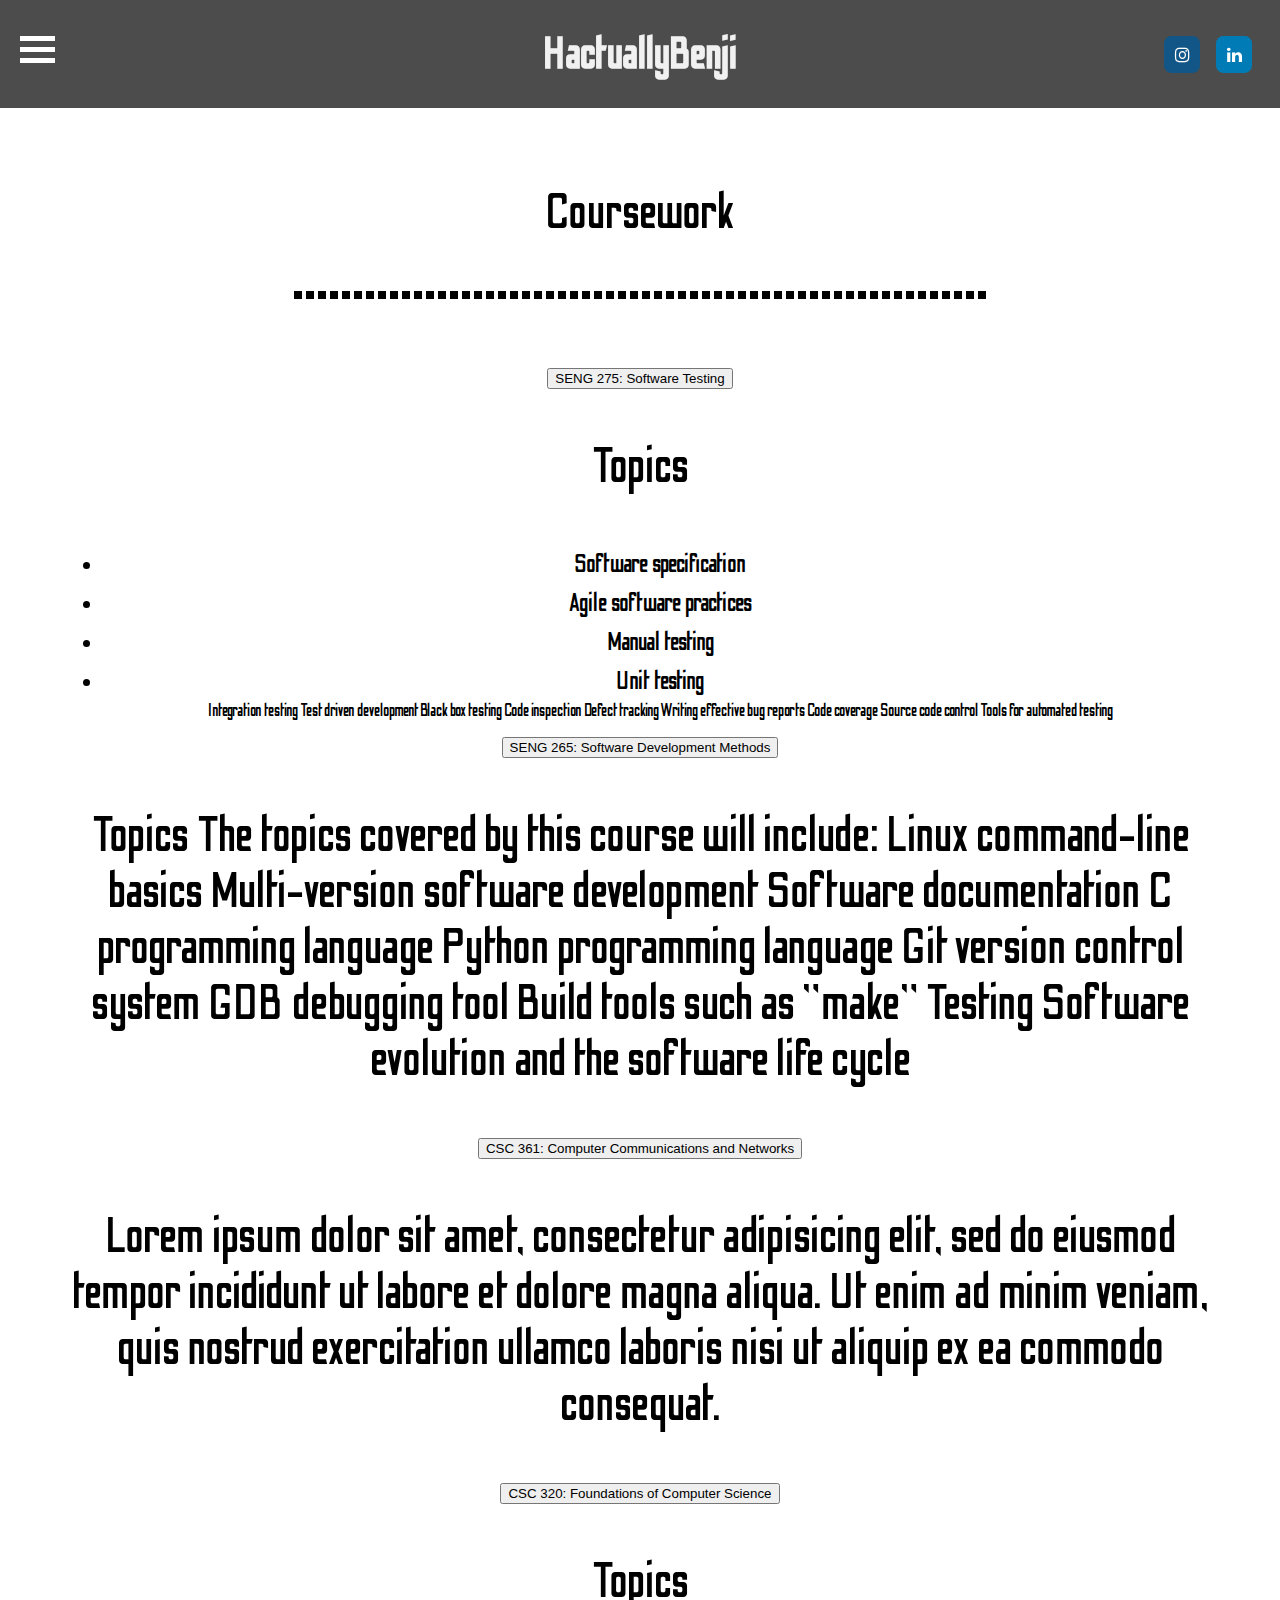
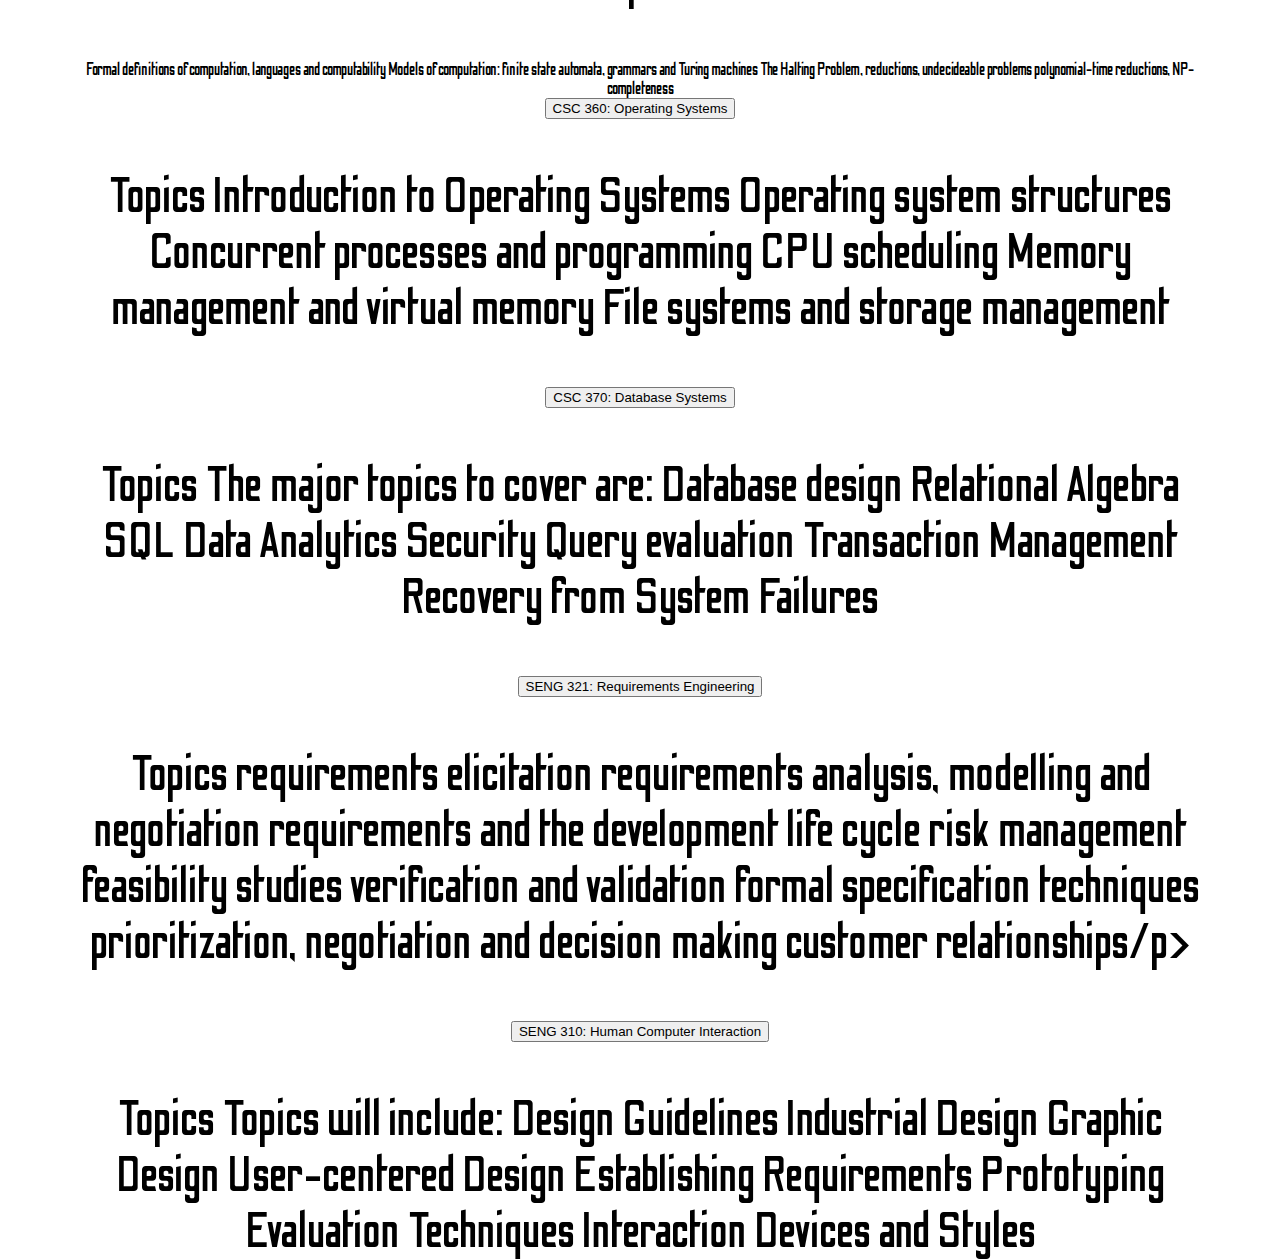
<file: coursework.html>
<html>
<head>
<title>HactuallyBenji</title>
<link href="style.css" type="text/css" rel="stylesheet">
    <link rel="icon" href="Media/icon.png">
<script src="script.js"></script>
    <link rel="stylesheet" href="https://cdnjs.cloudflare.com/ajax/libs/font-awesome/4.7.0/css/font-awesome.min.css">
    <link href="https://fonts.googleapis.com/css?family=Lacquer&display=swap" rel="stylesheet">
    <link href="https://fonts.googleapis.com/css?family=Lacquer&display=swap" rel="stylesheet">
    <link href="https://fonts.googleapis.com/css?family=Odibee+Sans&display=swap" rel="stylesheet">
</head>
<body>
   
        
   <div class="socials" id="socials">
    
       <!--
       <a id="socialmedia" href="https://www.facebook.com/universityofvictoria/" target="_blank" class="fa fa-facebook"></a>
       <a id="socialmedia" href="https://twitter.com/uvic" target="_blank" class="fa fa-twitter"></a>
       -->
       
       <a id="socialmedia" href="https://www.instagram.com/hactuallybenjics/" target="_blank" class="fa fa-instagram"></a>
       <a id="socialmedia" href="https://www.linkedin.com/in/hactuallybenji/" target="_blank" class="fa fa-linkedin"></a>

    </div>
    
    <div class="header" id="header">
        <h1>HactuallyBenji</h1>
    
    </div>

    <div class="navButton" onclick="animation(this); togglemyNav()">
        <div class="topbar"></div>
        <div class="midbar"></div>
        <div class="botbar"></div>
    </div>
    
    <div id="myNav" class="overlay">
  <div class="overlay-content">
    <a href="index.html">Projects</a>
    <a id="currentPage" href="coursework.html">Coursework</a>
    <a href="recipe.html">Recipe</a>
    <a href="resume.html">Resume</a>
      <div class="overlaySocials" id="overlaySocials">
         <!--
       <a id="socialmedia" href="https://www.facebook.com/universityofvictoria/" target="_blank" class="fa fa-facebook"></a>
       <a id="socialmedia" href="https://twitter.com/uvic" target="_blank" class="fa fa-twitter"></a>
       -->
       
       <a id="socialmedia" href="https://www.instagram.com/hactuallybenjics/" target="_blank" class="fa fa-instagram"></a>
       <a id="socialmedia" href="https://www.linkedin.com/in/hactuallybenji/" target="_blank" class="fa fa-linkedin"></a>
      </div>
  </div>
</div>
    
<div class="main">
    
    <br>
    
    <p>Coursework</p>
    
    <hr>
    <br>
    
    <h1></h1>
    
    <br>
    
<button class="accordion">SENG 275: Software Testing</button>
<div class="panel">
    <p>Topics</p>
	<ul>
		<li>
Software specification
	</li>
	<li>
Agile software practices
	</li>
	<li>
Manual testing
	</li>
	<li>
Unit testing
	</li>
Integration testing
Test driven development
Black box testing
Code inspection
Defect tracking
Writing effective bug reports
Code coverage
Source code control
Tools for automated testing
    </ul>
</div>

<button class="accordion">SENG 265: Software Development Methods</button>
<div class="panel">
  <p>Topics
The topics covered by this course will include:

Linux command-line basics
Multi-version software development
Software documentation
C programming language
Python programming language
Git version control system
GDB debugging tool
Build tools such as "make"
Testing
Software evolution and the software life cycle</p>
</div>

<button class="accordion">CSC 361: Computer Communications and Networks</button>
<div class="panel">
  <p>Lorem ipsum dolor sit amet, consectetur adipisicing elit, sed do eiusmod tempor incididunt ut labore et dolore magna aliqua. Ut enim ad minim veniam, quis nostrud exercitation ullamco laboris nisi ut aliquip ex ea commodo consequat.</p>
</div>
    
<button class="accordion">CSC 320: Foundations of Computer Science</button>
<div class="panel">
    <p>Topics</p>
Formal definitions of computation, languages and computability
Models of computation: finite state automata, grammars and Turing machines
The Halting Problem, reductions, undecideable problems
polynomial-time reductions, NP-completeness
</div>
    
<button class="accordion">CSC 360: Operating Systems</button>
<div class="panel">
  <p>Topics
Introduction to Operating Systems
Operating system structures
Concurrent processes and programming
CPU scheduling
Memory management and virtual memory
File systems and storage management</p>
</div>

<button class="accordion">CSC 370: Database Systems</button>
<div class="panel">
  <p>Topics
The major topics to cover are:

Database design
Relational Algebra
SQL
Data Analytics
Security
Query evaluation
Transaction Management
Recovery from System Failures</p>
</div>
    
    
<button class="accordion">SENG 321: Requirements Engineering</button>
<div class="panel">
  <p>Topics
requirements elicitation
requirements analysis, modelling and negotiation
requirements and the development life cycle
risk management
feasibility studies
verification and validation
formal specification techniques
prioritization, negotiation and decision making
customer relationships/p>
</div>
    

<button class="accordion">SENG 310: Human Computer Interaction</button>
<div class="panel">
  <p>Topics
Topics will include:

Design Guidelines
Industrial Design
Graphic Design
User-centered Design
Establishing Requirements
Prototyping
Evaluation Techniques
Interaction Devices and Styles</p>
</div>
    
</div>

<script>
var acc = document.getElementsByClassName("accordion");
var i;


for (i = 0; i < acc.length; i++) {
  acc[i].addEventListener("click", function() {
    this.classList.toggle("active");
    var panel = this.nextElementSibling;
    if (panel.style.maxHeight) {
      panel.style.maxHeight = null;
    } else {
      panel.style.maxHeight = panel.scrollHeight + "px";
    } 
  });
}
</script>

    

    
    
    
    
    
    

    
    
</body>
</html>
</file>
<file: style.css>
/*Ben Miller
 *V00928738
 *2020/02/28
*/

* {
    box-sizing: border-box;
}

body {
    margin: 0;
    font-family: Arial;
    font-size: 17px;
}

#myVideo {
    position: fixed;
    right: 0;
    bottom: 0;
    min-width: 100%; 
    min-height: 100%;
    
}

.socials {
    position: fixed;
    top: 0;
    height: 12%;
    color: #f1f1f1;
    width: 100%;
    padding: 20px;
    display: flex;
    align-items: center;
    justify-content: flex-end;
    transition: 1.3s;
    text-align: center;
    z-index: 21;
}

.navButton {
    position: fixed;
    top: 0;
    color: white;
    margin-top: 0.8%;
    width: 90px;
    padding: 20px;
    display: flex;
    align-items: center;
    justify-content: flex-start;
    display: inline-block;
    z-index: 999;
    cursor: pointer;
}

.topbar, .midbar, .botbar {
    width: 35px;
    height: 5px;
    background-color: white;
    margin: 6px 0;
    transition: 0.4s;
}

.change .topbar {
    -webkit-transform: rotate(-45deg) translate(-9px, 6px);
    transform: rotate(-45deg) translate(-9px, 6px);
}

.change .midbar {
    opacity: 0;
}

.change .botbar {
    -webkit-transform: rotate(45deg) translate(-8px, -8px);
    transform: rotate(45deg) translate(-9px, -7px);
}

.centered {

width: 50%;
  margin: 0 auto;

}

.header {
    font-family: 'Odibee Sans', cursive;
    font-size: 22px;
    position: fixed;
    top: 0;
    background: rgba(0, 0, 0, 0.7);
    height: 12%;
    width: 100%;
    color: #f1f1f1;
    padding: 20px;
    display: flex;
    align-items: center;
    justify-content: center;
    text-align: center;
    transition: 1.3s;
    z-index: 20;
}

.fa {
    font-size: 20px;
    width: 36px;
    display: flex;
    text-align: center;
    text-decoration: none;
    margin: 8px;
    padding: 10px;
    
    border-radius: 20%;
}

.fa:hover {
    opacity: 0.7;
}

.fa-facebook {
    background: #3B5998;
    color: white;
}

.fa-twitter {
    background: #55ACEE;
    color: white;
}

.fa-instagram {
    background: #125688;
    color: white;
}

.fa-linkedin {
    background: #007bb5;
    color: white;
}

.overlay {
    height: 0%;
    width: 100%;
    position: fixed;
    z-index: 1;
    top: 0;
    left: 0;
    background-color: rgb(0,0,0);
    background-color: rgba(0,0,0, 0.9);
    overflow-y: hidden;
    transition: 0.5s;
}

.overlay-content {
    position: relative;
    top: 20%;
    width: 100%;
    text-align: center;
    margin-top: 30px;
    font-family: 'Odibee Sans', cursive;
}

.overlay a {
    padding: 8px;
    text-decoration: none;
    font-size: 36px;
    color: #818181;
    display: block;
    transition: 0.3s;
}

.overlay a:hover, .overlay a:focus {
    color: #f1f1f1;
}

.overlaySocials {
    display: none;
}

p {
    font-size: 50px;
}
/*
@media screen and (max-height: 500px) {
  .overlay {overflow-y: auto;}
  .overlay a {font-size: 20px}
    
    .topbar, .midbar, .botbar {
        width: 35px;
        height: 4px;
        background-color: white;
        margin: 6px 0;
        margin-top: 0px;
        padding-top: 0px;
        transition: 0.4s;
    }
    
    .navButton {
        position: fixed;
        top: 0;
        color: white;
        margin-top: 0.5%;
        width: 3%;
        padding: 8px;
        display: flex;
        align-items: center;
        justify-content: flex-start;
        display: inline-block;
        z-index: 999;
        cursor: pointer;
    }
}
*/


.socials #socialmedia {
    z-index: 90000000;
}

.overlay #currentPage {
    color: white !important;
}

.main {
    display: flex;
    justify-content: center;
    font-family: 'Odibee Sans';
    display: block;
    text-align: center;
    width: 90%;
    height: 70%;
    bottom: 90px;
    position: absolute;
    color: black;
    overflow-y: visible;
    text-align: center;
    margin: 5%;
}

#table1 {
    color: white;
    text-align: center;
    border-top: 2px solid white;
    border-right: 2px solid white;
    border-left: 2px solid white;
    border-bottom: 3px solid clear;
    table-layout: fixed;
    width: 80%;
    height: 30%;
    font-size: 30px;
    margin-top: 6%;
    border-collapse: collapse;
    font-family: 'Roboto Slab';
}

#table2 {
    color: white;
    border-left: 2px solid white;
    border-right: 2px solid white;
    border-bottom: 2px solid white;
    table-layout: fixed;
    width: 80%;
    text-align: center;
    border-collapse: collapse;
    margin-bottom: 6%;
    font-family: 'Roboto Slab';
}


th, td, tr {

    width: 30%;

}

hr {
    border: 4px dashed black;
    width: 60%;
}

#leftColTop {
    background-color: RGBA(127, 91, 115,0.8);
    color: white;
    width 10%;
    font-size: 24px;
    border-right: 3px solid clear;
    padding: 5px 10px 10px 10px;
}

#leftColHeader {
    /*background-color: RGBA(237, 45, 119, 0.3);*/
    background-color: RGBA(127, 91, 115, 0.8);
    color: #67BAA7;
    width 10%;
    font-size: 34px;
    border-right: 3px solid clear;
    padding: 20px 10px 0px 10px;
}

#rightColTop {
    /*background-color: RGBA(237, 45, 119, 0.8);*/
    background-color: rgba(25, 109, 149, 0.8);
    width: 50%;
    font-size: 24px;
    padding: 5px 10px 10px 10px;
    
}

#rightColTop h3 {
    color: #67BAA7;
}

#leftColBot {
    background-color: RGBA(193, 136, 173, 0.8);
    width 10%;
    font-size: 24px;
    padding: 10px;
    border-right: 3px solid clear;
}

#rightColBot {
    background-color: rgba(240,211,255,0.8);
    
    width: 50%;
    font-size: 24px;
    padding: 10px;
}

#rightColBotContent {
    background-color: rgba(240,211,255,0.8);
    table-layout: fixed;
    width 50%;
    font-size: 18px;
    padding: 10px;
    border-right: 3px solid clear;
    text-align: left;
}

#rightColBotHead {
    /*background-color: rgba(240,211,255,0.8);*/
    /*background-color: rgba(88, 117, 160,0.8);*/
    
    background-color: rgba(88, 117, 160, 0.8);
    width: 50%;
    font-size: 24px;
    padding: 15px;
    text-align: left;
}

#rightColBotHead h3 {
    color: #67BAA7;
}

#leftColBotHead {
    /*background-color: RGBA(193, 136, 173, 0.8);*/
    background-color: rgba(116, 102, 141, 0.8);
    width 10%;
    font-size: 24px;
    padding: 15px;
    border-right: 3px solid clear;
    text-align: left;
}

#leftColBotHead h3 {
    color: #67BAA7;
}

#leftColBotContent {
    background-color: RGBA(193, 136, 173, 0.8);
    width 10%;
    font-size: 18px;
    padding: 10px;
    border-right: 3px solid clear;
    text-align: left;
}

li {
    padding: 5px;
    font-size: 26px;
}

#leftColBotDesc {
    background-color: RGBA(193, 136, 173,0.8);
    width 10%;
    font-size: 56px;
    padding: 10px;
    border-right: 3px solid clear;
    text-align: left;
}

#tableTitle {
    font-size: 100px;
}


table.center {
    margin-left: auto;
    margin-right: auto;
}

#student {
    font-size: 20px;
    color: white;
}

iframe {
    margin: 10px;
}

.aboutHeader {
    margin: 3%;
}

.loves {
    background-color: RGBA(191, 25, 58, 0.6);
    padding: 5%;
    margin: 3%;
    border: 2px solid white;
}

.likes {
    background-color: RGBA(0, 121, 49, 0.6);
    padding: 5%;
    margin: 3%;
    border: 2px solid white;
}

.dislikes {
    background-color: RGBA(56,82,224,0.6);
    padding: 5%;
    margin: 3%;
    border: 2px solid white;
}

.loves img {
    overflow-x: hidden;
    width: 70%;
    height: auto;
    border: 14px solid white;
}

.dislikes img {
     overflow-x: hidden;
    width: 70%;
    height: auto;
    border: 14px solid white;
}

.likes img {
     overflow-x: hidden;
    width: 70%;
    height: auto;
    border: 14px solid white;
}

#orange {
    color: orange !important;
}

#recipeHeader {
    text-align: left;
    font-size: 28px;
}

.projectsTable {
    display: flex;
    align-items: center;
    justify-content: center;
    width: 100%;
    margin: 15px;
    border-collapse: separate;
    border-spacing: 5px 4px;
    
}

.projectsTable th {
    font-size: 38px;
    color: black;
}

.projectsTable td {
    font-size: 35px;
    color: black;
    border: 1px solid #dddddd;
    text-align: center;
    padding: 3px 3px;
}

.projectsTable img {
    width: 100%;
    height: 800px;
    height: auto;
    border: 1px solid #dddddd;
    -webkit-transition: all 1s ease;
   -moz-transition: all 1s ease;
   -o-transition: all 1s ease;
   -ms-transition: all 1s ease;
   transition: all 1s ease;
}

.projectsTable td:hover {
    background-color: rgba(0, 0, 0, 0.3);
    -webkit-filter: brightness(60%);
   filter: brightness(60%);
    cursor: pointer;
}

.gif {
    visibility: hidden;
}

.projectsTable a {
    text-decoration: none;
    color: black;
}

td.tableDivider {
    background-color: darkslategrey;
    color: white;
}

@media screen and (max-width: 1000px){
    .fa {
        width: 40px;
        font-size: 7px;
        padding-left: 10px;
        margin: 2px;
        padding-top: 16px;
        height: 50px;
    }
    
    .header {
        font-family: 'Odibee Sans', cursive;
        font-size: 60px;
        position: fixed;
        top: 0;
        background: rgba(0, 0, 0, 0.7);
        height: 12%;
        width: 100%;
        color: #f1f1f1;
        padding: 20px;
        display: flex;
        align-items: center;
        justify-content: center;
        text-align: center;
        transition: 1.3s;
        z-index: 20;
    }
    
    .navButton {
        position: fixed;
        top: 0;
        color: white;
        margin-top: 0.8%;
        width: 90px;
        padding: 20px;
        display: flex;
        align-items: center;
        justify-content: flex-start;
        display: inline-block;
        z-index: 999;
        cursor: pointer;
}

    .topbar, .midbar, .botbar {
        width: 55px;
        height: 10px;
        background-color: white;
        margin: 9px 0;
        transition: 0.4s;
    }

    .change .topbar {
        -webkit-transform: rotate(-45deg) translate(-9px, 6px);
        transform: rotate(-45deg) translate(-15px, 6px);
    }

    .change .midbar {
        opacity: 0;
    }

    .change .botbar {
        -webkit-transform: rotate(45deg) translate(-8px, -8px);
        transform: rotate(45deg) translate(-20px, -10px);
    }
    
    .overlay a {
        padding: 8px;
        text-decoration: none;
        font-size: 80px;
        color: #818181;
        display: block;
        transition: 0.3s;
    }
    
    .socials {
        display: none;
    }
    
    .overlaySocials {
        text-align: center;
        bottom: 0;
        color: #f1f1f1;
        width: 100%;
        padding: 50px;
        display: flex;
        align-items: center;
        justify-content: center;
        transition: 1.3s;
        text-align: center;
        z-index: 21;
    }
    
    .fa {
        font-size: 90px;
        width: 100px;
        height: 100px;
        text-align: center;
        text-decoration: none;
        margin: 20px;
        padding: 200px;
        border-radius: 20%;
    }

    .fa:hover {
        opacity: 0.7;
    }

    .fa-facebook {
        background: #3B5998;
        color: white;
    }

    .fa-twitter {
        background: #55ACEE;
        color: white;
    }

    .fa-instagram {
        background: #125688;
        color: white;
    }

    .fa-linkedin {
        background: #007bb5;
        color: white;
    }
    
    p {
        font-size: 110px;
    }
    
    #table1 {
        color: white;
        text-align: center;
        border-top: 2px solid white;
        border-right: 2px solid white;
        border-left: 2px solid white;
        border-bottom: 3px solid clear;
        table-layout: fixed;
        width: 100%;
        height: 30%;
        font-size: 30px;
        margin-top: 10%;
        border-collapse: collapse;
    }

    #table2 {
        color: white;
        border-left: 2px solid white;
        border-right: 2px solid white;
        border-bottom: 2px solid white;
        table-layout: fixed;
        width: 100%;
        text-align: center;
        border-collapse: collapse;
        margin-bottom: 10%;
    }


    th, td, tr {

        width: 30%;

    }

    #leftColBotContent {
        background-color: RGBA(193, 136, 173, 0.8);
        width 30%;
        font-size: 28px;
        padding: 10px;
        border-right: 3px solid clear;
        text-align: left;
    }
  
    #rightColBotContent {
        background-color: rgba(240,211,255,0.8);
        width 70%;
        font-size: 28px;
        padding: 10px;
        border-right: 3px solid clear;
        text-align: left;
    }
    

   #rightColTop {
        /*background-color: RGBA(237, 45, 119, 0.8);*/
        background-color: rgba(25, 109, 149, 0.8);
        width: 70%;
        font-size: 24px;
        padding: 5px 10px 10px 10px;
    }
    
    #leftColHeader {
        /*background-color: RGBA(237, 45, 119, 0.3);*/
        background-color: RGBA(127, 91, 115, 0.8);
        color: #67BAA7;
        width 30%;
        font-size: 34px;
        border-right: 3px solid clear;
        padding: 20px 10px 0px 10px;
    }
    
    #student {
        font-size: 20px;
        color: white;
    }
    
    #leftColTop {
        background-color: RGBA(127, 91, 115,0.8);
        color: white;
        width 30%;
        font-size: 18px;
        border-right: 3px solid clear;
        padding: 5px 10px 10px 10px;
    }
    
   #rightColBotHead {
        /*background-color: rgba(240,211,255,0.8);*/
        /*background-color: rgba(88, 117, 160,0.8);*/

        background-color: rgba(88, 117, 160, 0.8);
        width: 70%;
        font-size: 20px;
        padding: 15px;
        text-align: left;
    }

    #leftColBotHead {
        /*background-color: RGBA(193, 136, 173, 0.8);*/
        background-color: rgba(116, 102, 141, 0.8);
        width 30%;
        font-size: 20px;
        padding: 15px;
        border-right: 3px solid clear;
        text-align: left;
    }
    
    #leftColBotHead li {
        font-size: 22px;
    }
    
    .altered li{
        font-size: 60px;
    }
    
    .altered #recipeHeader {
        font-size: 60px;
    }
    
    .aboutHeader {
        font-size: 40px;
    }
    
    .loves img {
        overflow-x: hidden;
        width: 85%;
        height: auto;
        border: 14px solid white;
    }

.dislikes img {
        overflow-x: hidden;
        width: 85%;
        height: auto;
        border: 14px solid white;
    }

.likes img {
        overflow-x: hidden;
        width: 85%;
        height: auto;
        border: 14px solid white;
    }
}
</file>
